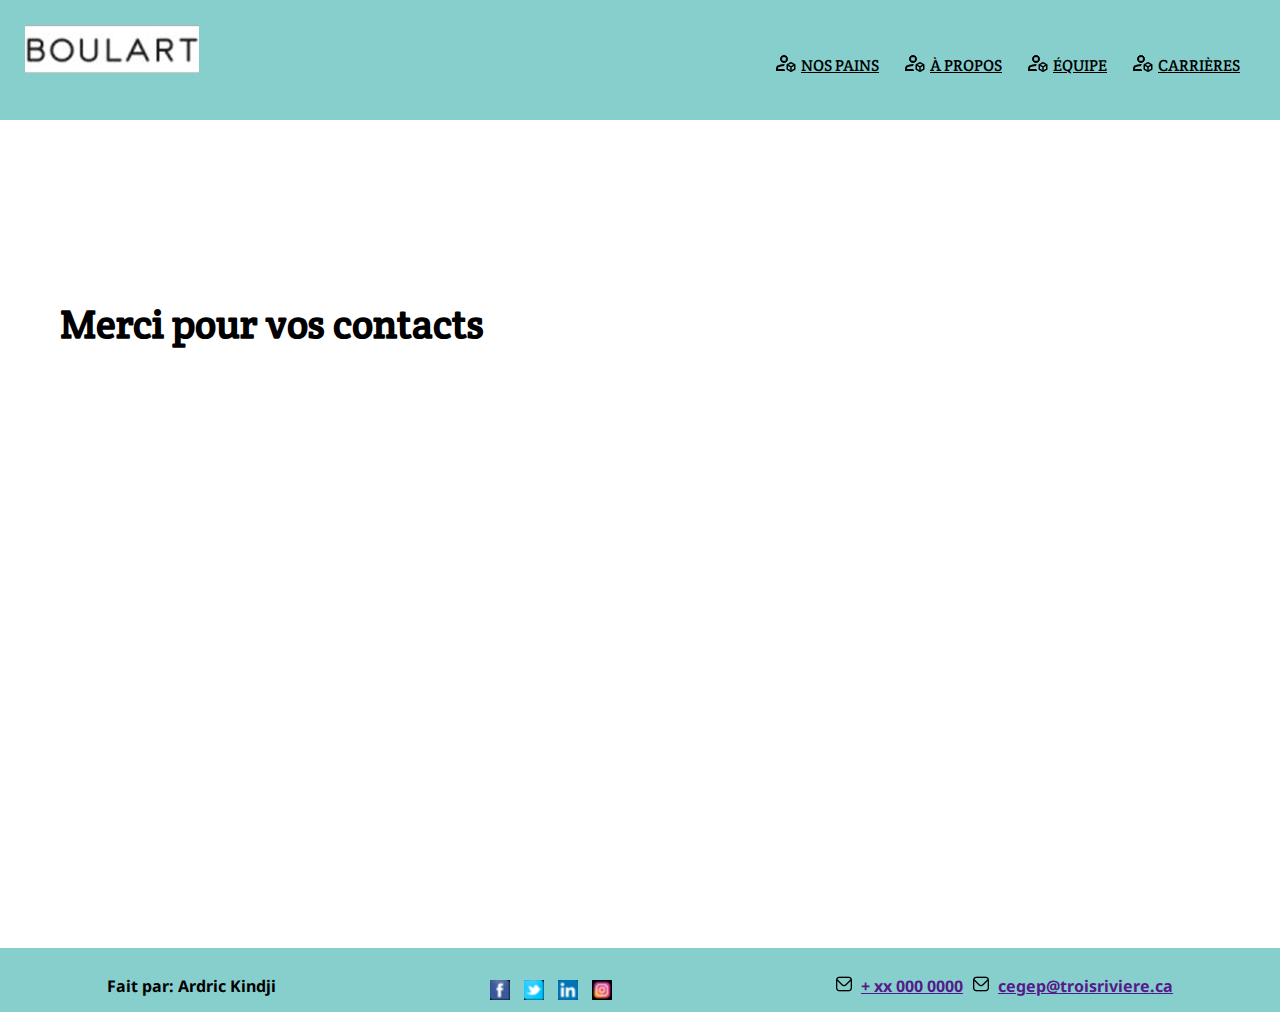
<file: contact.html>
<!DOCTYPE html>
            <html lang="fr">
            <head>
                <meta charset="UTF-8">
                <meta name="viewport" content="width=device-width, initial-scale=1.0">
                <link rel="stylesheet" type="text/css" href="style/css/style.css">
                <link rel="stylesheet" type="text/css" href="css/normalize.css">
                <link rel="preconnect" href="https://fonts.googleapis.com">
                <link rel="preconnect" href="https://fonts.gstatic.com" crossorigin>
                <link href="https://fonts.googleapis.com/css2?family=Crete+Round&display=swap" rel="stylesheet">
                <link rel="preconnect" href="https://fonts.googleapis.com">
                <link rel="preconnect" href="https://fonts.gstatic.com" crossorigin>
                <link href="https://fonts.googleapis.com/css2?family=Noto+Sans&display=swap" rel="stylesheet">
                <script src="script.js"></script>
                <title>Document</title>
            </head>


    <body>

        <main>
            <header class="bloc">
                            
           <a href="index.html"><h1 class="bloc__text"><img  src="images/logo.jpg" alt="Logo" title="Le logo de la compagnie boulart" ></h1></a>     

                                <nav class="bloc__nav" >
                                
                                            <ul class="item">

                                                    <li class="item__list"><img class="item__icon" src="images/icon.png" alt="Icon menu" title="L'icone du nemu"><a href="" class="item__link">NOS PAINS</a></li>

                                                    <li class="item__list"><img class="item__icon" src="images/icon.png" alt="Icon menu" title="L'icone du nemu"><a href="" class="item__link">À PROPOS</a></li>
                                                                
                                                    <li class="item__list"><img class="item__icon" src="images/icon.png" alt="Icon menu" title="L'icone du nemu"><a href="" class="item__link " >ÉQUIPE</a></li>
                                                    

                                                    <li class="item__list"><img  class="item__icon" src="images/icon.png" alt="Icon menu" title="L'icone du nemu"><a href="" class="item__link" >CARRIÈRES</a></li>
                                                    
                                            </ul>

                             
                                    

                                </nav>
                        
        </header>

          
                
                           

                                    <section class="section-contacts">

                                        <div class="container section-contacts__confirmation">

                                            <h2 class="" >Merci pour vos contacts</h2>
                                        
                                        </div>
                                    </section>








           



            <footer>

                <div class="card-footer">
              

                                        <div class="footer-bloc-1">
                                            <p class="footer-bloc-1__text">Fait par: Ardric Kindji</p>
                                        </div>
                            
                                    
                        
                                        <div class="footer-bloc-2 ">
                                            <a class="footer-bloc-2__link-1"  href="https://fr-ca.facebook.com" title="Accéder au site" target="_blank"><img  class="footer-bloc-2__link-1  footer-bloc-2__link-1--icone" src="images/facebook.png" alt="icone facebook"></a>  
                                            <a class="footer-bloc-2__link-2"  href="https://twitter.com" title="Accéder au site" target="_blank"><img class="footer-bloc-2__link-2  footer-bloc-2__link-2--icone" src="images/twitter.png" alt="icone twitter"></a> 

                                            <a class="footer-bloc-2__link-3" href="https://fr.linkedin.com/" title="Accéder au site" target="_blank"><img class="footer-bloc-2__link-3   footer-bloc-2__link-3--icone" src="images/linkded.png" alt="icone linkedin"></a> 
                                            <a class="footer-bloc-2__link-4"  href="https://www.instagram.com" title="Accéder au site" target="_blank"><img  class="footer-bloc-2__link-4  footer-bloc-2__link-4--icone" src="images/instagram.png" alt="icone instagram"></a>
                                        </div> 
            
                                     


                            <div class="footer-bloc-3">
                                            <div class="sous-bloc-footer-1">
                                            <p class="sous-bloc-footer-1__one"> <a href=""><img class="sous-bloc-footer-1__one  sous-bloc-footer-1__one--icone"  src="images/enveloppe.png" alt="image d'icone telephone">+ xx 000 0000</a> </p>
                                            </div>

                                            <div class="sous-bloc-footer-2">
                                            <p class="sous-bloc-footer-2__one"> <a href=""><img class="sous-bloc-footer-2__one   sous-bloc-footer-2__one--icone" src="images/enveloppe.png" alt="image d'icone enveloppe">cegep@troisriviere.ca</a></p>
                                            </div>
                            </div> 
                  
            
                </div>              


            </footer>

            
        </main>

 </body>
</file>
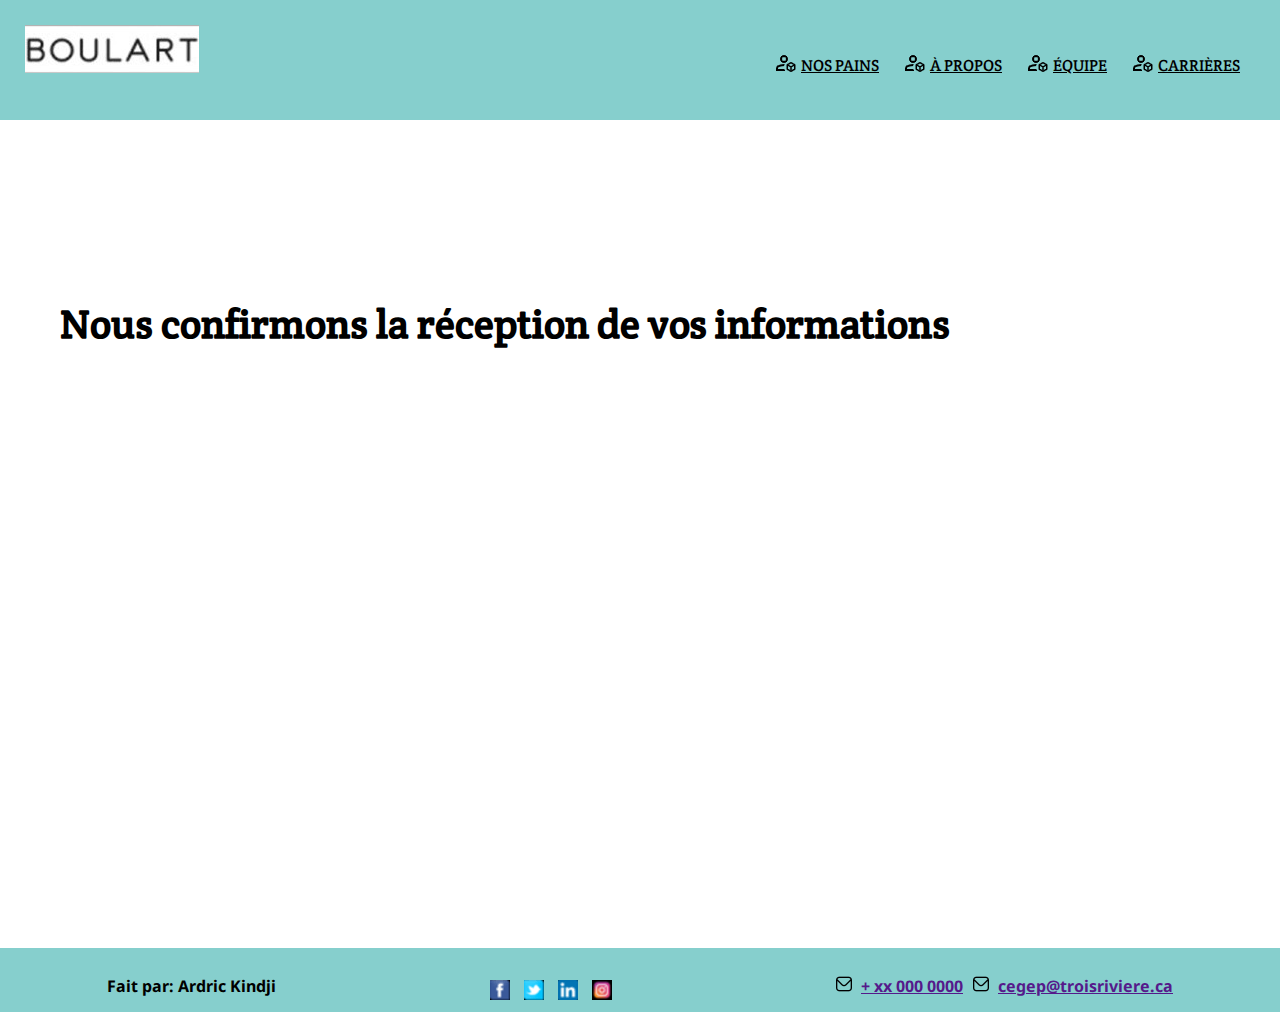
<file: soumission.html>
<!DOCTYPE html>
            <html lang="fr">
            <head>
                <meta charset="UTF-8">
                <meta name="viewport" content="width=device-width, initial-scale=1.0">
                <link rel="stylesheet" type="text/css" href="style/css/style.css">
                <link rel="stylesheet" type="text/css" href="css/normalize.css">
                <link rel="preconnect" href="https://fonts.googleapis.com">
                <link rel="preconnect" href="https://fonts.gstatic.com" crossorigin>
                <link href="https://fonts.googleapis.com/css2?family=Crete+Round&display=swap" rel="stylesheet">
                <link rel="preconnect" href="https://fonts.googleapis.com">
                <link rel="preconnect" href="https://fonts.gstatic.com" crossorigin>
                <link href="https://fonts.googleapis.com/css2?family=Noto+Sans&display=swap" rel="stylesheet">
                <script src="script.js"></script>
                <title>Document</title>
            </head>


     <body>

        <main>

             <header class="bloc">
                            
                              <a href="index.html"> <h1 class="bloc__text"><img  src="images/logo.jpg" alt="Logo" title="Le logo de la compagnie boulart" ></h1></a>     

                                                    <nav class="bloc__nav" >
                                                    
                                                                <ul class="item">

                                                                        <li class="item__list"><img class="item__icon" src="images/icon.png" alt="Icon menu" title="L'icone du nemu"><a href="" class="item__link">NOS PAINS</a></li>

                                                                        <li class="item__list"><img class="item__icon" src="images/icon.png" alt="Icon menu" title="L'icone du nemu"><a href="" class="item__link">À PROPOS</a></li>
                                                                                    
                                                                        <li class="item__list"><img class="item__icon" src="images/icon.png" alt="Icon menu" title="L'icone du nemu"><a href="" class="item__link " >ÉQUIPE</a></li>
                                                                        

                                                                        <li class="item__list"><img  class="item__icon" src="images/icon.png" alt="Icon menu" title="L'icone du nemu"><a href="" class="item__link" >CARRIÈRES</a></li>
                                                                        
                                                                </ul>

                                                 
                                                        

                                                    </nav>
                                            
                            </header>

           
                
              

                        <section class="section-contacts">

                            <div class="container section-contacts__confirmation">

                                <h2 class="" >Nous confirmons la réception de vos informations</h2>
                            
                            </div>
                        </section>



             
          



            <footer>

                <div class="card-footer">
              

                                        <div class="footer-bloc-1">
                                            <p class="footer-bloc-1__text">Fait par: Ardric Kindji</p>
                                        </div>
                            
                                    
                        
                                        <div class="footer-bloc-2 ">
                                            <a class="footer-bloc-2__link-1"  href="https://fr-ca.facebook.com" title="Accéder au site" target="_blank"><img  class="footer-bloc-2__link-1  footer-bloc-2__link-1--icone" src="images/facebook.png" alt="icone facebook"></a>  
                                            <a class="footer-bloc-2__link-2"  href="https://twitter.com" title="Accéder au site" target="_blank"><img class="footer-bloc-2__link-2  footer-bloc-2__link-2--icone" src="images/twitter.png" alt="icone twitter"></a> 

                                            <a class="footer-bloc-2__link-3" href="https://fr.linkedin.com/" title="Accéder au site" target="_blank"><img class="footer-bloc-2__link-3   footer-bloc-2__link-3--icone" src="images/linkded.png" alt="icone linkedin"></a> 
                                            <a class="footer-bloc-2__link-4"  href="https://www.instagram.com" title="Accéder au site" target="_blank"><img  class="footer-bloc-2__link-4  footer-bloc-2__link-4--icone" src="images/instagram.png" alt="icone instagram"></a>
                                        </div> 
            
                                     


                            <div class="footer-bloc-3">
                                            <div class="sous-bloc-footer-1">
                                            <p class="sous-bloc-footer-1__one"> <a href=""><img class="sous-bloc-footer-1__one  sous-bloc-footer-1__one--icone"  src="images/enveloppe.png" alt="image d'icone telephone">+ xx 000 0000</a> </p>
                                            </div>

                                            <div class="sous-bloc-footer-2">
                                            <p class="sous-bloc-footer-2__one"> <a href=""><img class="sous-bloc-footer-2__one   sous-bloc-footer-2__one--icone" src="images/enveloppe.png" alt="image d'icone enveloppe">cegep@troisriviere.ca</a></p>
                                            </div>
                            </div> 
                  
            
                </div>              


            </footer>

        </main>


 </body>
</file>
<file: style/css/style.css>
@charset "UTF-8";
/*--------------style formulaire-----------------------------*/
#form {
  width: 45%;
  margin: 40px 20px 0 auto;
  float: right;
  padding: 20px;
  background-color: #D3BE5F;
  font-size: 12px;
  border-radius: 20px;
}
#form h2 {
  font-size: 26px;
  margin-top: 15px;
  margin-bottom: 10px;
  color: black;
  font-weight: bold;
}
#form p {
  font-size: 17px;
  margin-top: 5px;
  color: black;
  font-weight: bold;
}

.flexbox-form {
  display: flex;
  flex-direction: row;
  gap: 8px;
}

.flexbox-form input, .flexbox-1-form input {
  width: 100%;
  height: 45px;
  border: 2px solid black;
  border-radius: 1px;
  display: block;
  font-size: 20px;
  padding: 10px;
  font-weight: bolder;
}

.flexbox-1-form {
  display: flex;
  flex-direction: column;
}

#form button:hover {
  background-color: #622827;
}

.input-control input:focus {
  outline: 0;
}

.flexbox-form .input-control {
  margin-bottom: 19px;
  width: 100%;
}

.flexbox-1-form .input-control {
  margin-bottom: 19px;
}

textarea {
  width: 100%;
  height: 170px;
  border: 2px solid black;
  outline: 0;
}

.input-control textarea {
  font-size: 20px;
  font-weight: bolder;
}

.input-control.success input, .input-control.success textarea {
  border-color: #09c372;
}

.input-control.error input, .input-control.error textarea {
  border-color: red;
}

.input-control .errorMessage {
  color: red;
  font-size: 15px;
  height: 13px;
}

/*---------------------Style section 9-----------------------*/
.section-9 {
  margin-bottom: 10px;
  background-size: cover;
  width: 100%;
  height: 100%;
  padding-bottom: 12px;
  display: flex;
  flex-direction: column;
  text-align: center;
  margin-bottom: 5px;
  border: #F4F5F2;
  background-color: #F4F5F2;
}

.item-3 {
  list-style: none;
}
.item-3 .item3__list {
  display: inline-block;
  margin-right: 50px;
  font-size: 20px;
}
.item-3 .item3__list .item3__link {
  color: black;
  font-weight: bold;
}

.marg-bloc-last {
  border: 1px solid #F4F5F2;
  margin: auto 35px;
}

/*---------------------Style section 8-----------------------*/
.section-8 {
  margin: 40px 10px 50px;
  height: 740px;
  background: url("https://www.google.com/maps/vt/data=[base64]") center;
  background-size: cover;
}

/*---------------------Style section 7-----------------------*/
.section-7 {
  height: 100%;
  padding-top: 40px;
  padding-bottom: 70px;
  background-color: #86CFCD;
  margin: auto;
}
.section-7 .section-7__first {
  font-weight: bold;
  text-transform: uppercase;
  text-align: center;
  padding: 50px 0 2.5rem 0;
  margin-bottom: 15px;
  color: #D7662C;
  font-size: 40px;
}
.section-7 .section-7__second {
  text-align: center;
  margin-bottom: 1.875rem;
  font-weight: bold;
  font-size: 1.188rem;
  color: black;
}
.section-7 .section-7__tree {
  padding-left: 0;
}
.section-7 .section-7__tree #flexbox-steps-one {
  /*display: flex;*/
  display: grid;
  grid-template-columns: repeat(4, 1fr);
  gap: 1.875rem;
  margin: auto;
}

.section-7 ul li {
  width: 100%;
  /* float: left;*/
  padding-top: 5px;
  text-align: center;
  margin: 1.25rem;
  box-shadow: 5px 5px 14px #F4F5F2;
  padding-left: 9px;
  background-color: #F4F5F2;
  border-radius: 6px;
}

.section-7 h4 {
  margin-bottom: 1.25rem;
  font-size: 1.25rem;
  text-align: left;
  color: black;
  font-weight: bold;
}

.section-7 h5 {
  margin-bottom: 1.25rem;
  font-size: 0.8rem;
  text-align: left;
  color: black;
  font-weight: bold;
}

.section-7 P {
  margin-bottom: 1.25rem;
  padding-right: 15px;
  font-size: 15px;
  font-weight: bold;
}

.step-4__one, .step-5__one, .step-6__one, .step-7__one {
  border-radius: 10px;
}

.item-2 {
  list-style: none;
}

#step-4, #step-5, #step-6 {
  text-align: justify;
  border-right: 7px black solid;
}

#step-7 {
  text-align: justify;
}

.step-div__first, .step-div__two {
  margin-right: 5px;
}

.step-4__four, .step-5__four, .step-6__four, .step-7__four {
  text-align: justify;
}

/*---------------------Style section 6-----------------------*/
.section-6 {
  height: 100%;
  background-color: #F4F5F2;
  padding-top: 70px;
  padding-bottom: 70px;
}
.section-6 .section-6__flexbox {
  display: grid;
  grid-template-columns: 1fr 1fr;
  gap: 40px;
  width: 100%;
}
.section-6 .section-6__flexbox .bloc-info .bloc-info__two {
  text-align: justify;
  font-size: 16px;
  font-weight: bold;
}
.section-6 .section-6__flexbox .bloc-info .bloc-info__tree {
  display: grid;
  grid-template-columns: 1fr 1fr;
  gap: 2px;
  width: 100%;
}
.section-6 .section-6__flexbox .bloc-info .bloc-info__tree .sous-bloc1 .sous-bloc1__one {
  font-size: 60px;
  font-weight: bold;
}
.section-6 .section-6__flexbox .bloc-info .bloc-info__tree .sous-bloc1 .sous-bloc1__two {
  font-size: small;
  margin-top: 2px;
  font-weight: normal;
}
.section-6 .section-6__flexbox .bloc-info .bloc-info__tree .sous-bloc2 .sous-bloc2__one {
  font-size: 60px;
  font-weight: bold;
}
.section-6 .section-6__flexbox .bloc-info .bloc-info__tree .sous-bloc2 .sous-bloc2__two {
  font-size: small;
  margin-top: 2px;
  font-weight: normal;
}

/*---------------------Style section-5-----------------------*/
.section-5 {
  height: 100%;
  background-color: #F4F5F2;
}
.section-5 .section-5__first {
  font-weight: bold;
  text-transform: uppercase;
  text-align: center;
  padding: 9.375rem 0 2.5rem 0;
  margin-bottom: 1.25rem;
  color: black;
  font-size: 40px;
  margin-top: 1px;
}
.section-5 .section-5__second {
  text-align: center;
  margin-bottom: 1.875rem;
  font-weight: bold;
  font-size: 1.188rem;
}
.section-5 .section-5__tree #flexbox-steps {
  /*display: flex;*/
  display: grid;
  grid-template-columns: repeat(3, 1fr);
  gap: 1.875rem;
}

.section-5 .item-1 {
  list-style: none;
}
.section-5 li {
  width: 100%;
  /* float: left;*/
  padding-top: 5px;
  text-align: center;
  margin: 1.25rem;
}
.section-5 .step-1__first, .section-5 .step-2__first, .section-5 .step-3__first {
  border-radius: 50%;
}
.section-5 p {
  font-weight: bold;
}

/*-------------------------------Style section-4----------------------------------*/
.section-4 {
  background-color: #86CFCD;
  height: 100%;
  display: flex;
  align-items: center;
  justify-content: space-between;
  margin: 40px auto 1px;
}
.section-4 .section-4__first {
  font-size: 15px;
  width: 596px;
  height: 120px;
  text-align: center;
  margin-top: 10px;
  margin-right: 5px;
  color: black;
  font-weight: bold;
}

/*---------------------Style section-3-------------------------------------*/
.section-3 {
  background-color: #F4F5F2;
  height: 100%;
}
.section-3 .section-3__first {
  text-align: center;
  margin: 3.125rem auto 0.625rem;
  width: auto;
  font-weight: bold;
}
.section-3 .section-3__second {
  display: flex;
  align-items: center;
  gap: 1px;
  width: auto;
  justify-content: space-around;
  font-size: 1.188rem;
  font-weight: bold;
}
.section-3 .section-3__second form input .bloc-x {
  width: 21.875rem;
  height: 2.5rem;
  border: 1px solid;
  font-weight: bold;
}
.section-3 .section-3__second form input .bloc-y {
  width: 10.625rem;
  height: 2.813rem;
  margin-left: 0.625rem;
  font-weight: bold;
  padding: 10.625rem;
}

.section-3__second input {
  border: 1px solid black;
}
.section-3__second .bloc-x {
  width: 350px;
  height: 40px;
}

/*---------------------Style section-2-----------------------*/
.section-2 {
  height: 600px;
  background-size: cover;
}
.section-2 .slideshow-container {
  position: relative;
  height: auto;
  width: 100%;
  max-width: 1200px;
  margin: 0 auto;
  padding: 0;
}
.section-2 .slideshow-container .slide {
  position: absolute;
  width: 100%;
  height: auto;
  justify-content: center;
  margin: 15px auto 0;
}
.section-2 .slideshow-container .fade {
  display: none;
}

/*---------------------Style header-------------------------------------------------------*/
.item {
  list-style: none;
}
.item .item__list {
  display: inline-block;
}
.item .item__list .item__link {
  font-weight: bold;
  color: black;
  margin-right: 1.25rem;
  font-size: 1rem;
  list-style: none;
  font-weight: 100;
  font-family: "crete round", serif, "Arial black", sans-serif;
}
.item .item__list .item__icon {
  margin-right: 0.188rem;
  margin-bottom: -4px;
}

.bloc {
  background-color: #86CFCD;
  height: 120px;
}
.bloc .bloc__text {
  float: left;
  margin-top: 1.563rem;
  margin-left: 1.563rem;
  background-size: cover;
  font-size: xx-large;
}
.bloc .bloc__nav {
  float: right;
  margin-top: 2.188rem;
  margin-right: 1.25rem;
}

/*---------------------Style section grid--------------------------------*/
.section-grid {
  background-color: #86CFCD;
  padding: 60px 0;
}
.section-grid .grid {
  display: grid;
  grid-template-columns: repeat(7, 1fr);
  grid-template-rows: repeat(4, 1fr);
}
.section-grid .grid .grid__mosaique {
  grid-column: span 1;
  grid-row: span 1;
  width: 100%;
  height: 100%;
  object-fit: cover;
  border-radius: 10px;
  border: 5px solid #D7662C;
  transition: all 0.2s;
  min-height: 220px;
  background-size: cover;
  display: flex;
  justify-content: center;
  align-items: center;
  text-shadow: 10px 10px 10px black;
  font-size: 32px;
  color: black;
  font-weight: bold;
  margin-bottom: 40px;
}
.section-grid .grid .grid__mosaique:hover {
  border: 6px solid #D3BE5F;
}
.section-grid .grid #menu-1 {
  grid-column: span 3;
  grid-row: span 2;
  background-image: url(https://encrypted-tbn0.gstatic.com/images?q=tbn:ANd9GcTwRqC5ARDXxFAg2laz1l6IanpT-iiGunOYrg&s);
}
.section-grid .grid #menu-2 {
  grid-column: span 2;
  grid-row: span 2/4;
  background-image: url(https://www.mayrand.ca/globalassets/mayrand/catalog-mayrand/emballage/48181-panini-precuit-surgele-bridor-2.jpg);
}
.section-grid .grid #menu-3 {
  grid-column: 3/3;
  grid-row: 3/3;
  background-image: url(https://images.costcobusinessdelivery.com/ImageDelivery/imageService?profileId=12027981&itemId=138904&recipeName=680);
}
.section-grid .grid #menu-4 {
  grid-column: span 3;
  grid-row: span 2;
  background-image: url(https://eurousa.com/wp-content/uploads/009016-boulart_parisian_baguette-02.jpg);
}
.section-grid .grid #menu-5 {
  grid-column: 6/6;
  grid-row: 2/2;
  background-image: url(https://encrypted-tbn0.gstatic.com/images?q=tbn:ANd9GcTWTkAVc5iglKDrFHyt64cahoV5a8Kgp3x3tQ&s);
}
.section-grid .grid #menu-6 {
  grid-column: 7/7;
  grid-row: span 2/4;
  background-image: url(https://encrypted-tbn0.gstatic.com/images?q=tbn:ANd9GcSMnbHbOuOHFzjJImHuOkB_2apP0JWUNP9H2A&s);
}

/* Style ------------------------Général--------------------------------------*/
* {
  box-sizing: border-box;
}

.container {
  width: 100%;
  max-width: 1200px;
  margin: 0 auto;
  padding: 1.25rem;
}

h1, h2, h3, h4, h5, h6, label {
  font-family: "crete round", serif, "Arial black", sans-serif;
}

p, a, form {
  line-height: 1.25rem;
  font-family: "Noto Sans", serif, "Arial black", sans-serif;
}

.marg-bloc {
  margin: 0 2.188rem;
  font-weight: 100;
  border: 1px solid black;
  box-shadow: 4px 4px 4px #622827;
}

/*---------------------Style @EXTEND-----------------------------------------------------*/
.commun, .bloc-y, .section-4__second, #form button, .section-6 button {
  color: #F4F5F2;
  background-color: #D7662C;
  border: 1px solid black;
  border-radius: 5px;
  font-weight: bold;
  width: 170px;
  font-size: 19px;
  font-family: "crete round", serif, "Arial black", sans-serif;
}
.commun:hover, .bloc-y:hover, .section-4__second:hover, #form button:hover, .section-6 button:hover {
  background-color: #622827;
}

.section-6 button {
  height: 45px;
  margin-top: 80px;
}

#form button {
  padding: 10px;
  margin-top: 10px;
  font-size: 19px;
  font-weight: bolder;
  display: block;
}

.bloc-y, .section-4__second {
  height: 45px;
  margin-left: 10px;
  padding: 10px;
}

/*---------------------footer---------------------------------------*/
footer {
  height: 100%;
  background-color: #86CFCD;
  padding-top: 12px;
}
footer .card-footer {
  display: flex;
  flex-direction: row;
  justify-content: space-around;
  margin: auto;
}
footer .card-footer .footer-bloc-2 {
  margin-top: 20px;
}
footer .card-footer .footer-bloc-3 {
  display: flex;
  flex-direction: row;
  gap: 10px;
}

.sous-bloc-footer-1__one--icone, .sous-bloc-footer-2__one--icone {
  margin-right: 9px;
}

.footer-bloc-1__text, .sous-bloc-footer-1__one, .sous-bloc-footer-2__one {
  color: black;
  font-weight: bolder;
}

.footer-bloc-2__link-1, .footer-bloc-2__link-2, .footer-bloc-2__link-3, .footer-bloc-2__link-4 {
  margin-right: 5px;
}

/*-------------section confirmation formulaire-----------------------*/
.section-contacts {
  height: 700px;
}
.section-contacts .section-contacts__confirmation {
  text-align: justify;
  align-items: center;
  margin-top: 10%;
}

.section-contacts h2 {
  font-size: 40px;
}

/*--------------section queries------------------------------*/
@media all and (max-width: 1200px) {
  .section-2 {
    height: 100%;
  }
}
@media all and (max-width: 960px) {
  .item {
    list-style: none;
  }
  .item .item__list {
    display: block; /* Masquer les onglets sur les écrans réduits */
    margin-top: -29px;
    margin-bottom: 27px;
  }
  .item .item__list .item__icon {
    margin-right: 3px;
    margin-bottom: -4px;
  }
  .section-2 {
    height: 390px;
  }
  .slide {
    margin-bottom: 2px;
  }
  .section-6 {
    height: 100%;
    background-color: #F4F5F2;
    padding-top: 70px;
    padding-bottom: 70px;
  }
  .section-6 .section-6__flexbox {
    grid-template-columns: 1fr;
  }
  .section-6 .section-6__flexbox .bloc-info .bloc-info__two {
    text-align: justify;
    font-size: 16px;
    font-weight: bold;
  }
  .section-6 .section-6__flexbox .bloc-info .bloc-info__tree {
    display: grid;
    grid-template-columns: 1fr 1fr;
    gap: 2px;
    width: 100%;
  }
  .section-6 .section-6__flexbox .bloc-info .bloc-info__four {
    width: 170px;
    height: 45px;
    border-radius: 5px;
    border: 2px solid;
    margin-top: 80px;
  }
  .section-grid {
    background-color: #F4F5F2;
    padding: 60px 0;
  }
  .section-grid .grid {
    grid-template-columns: repeat(2, 1fr);
    grid-template-rows: repeat(3, 1fr);
  }
  .section-grid .grid .grid__mosaique {
    grid-column: span 1;
    grid-row: span 1;
    width: 100%;
    height: 100%;
    object-fit: cover;
    border-radius: 10px;
    border: 5px solid #D7662C;
    transition: all 0.2s;
    min-height: 220px;
    background-size: cover;
    display: flex;
    justify-content: center;
    align-items: center;
    text-shadow: 10px 10px 10px black;
    font-size: 32px;
    color: black;
    font-weight: bold;
    margin-bottom: 40px;
  }
  .section-grid .grid .grid__mosaique:hover {
    border: 6px solid #D3BE5F;
  }
  .section-grid .grid #menu-1, .section-grid .grid #menu-2, .section-grid .grid #menu-3, .section-grid .grid #menu-4, .section-grid .grid #menu-5, .section-grid .grid #menu-6 {
    grid-column: span 1;
    grid-row: span 1;
  }
  .section-7 {
    height: 100%;
    padding-top: 40px;
    padding-bottom: 70px;
    background-color: #86CFCD;
    margin: auto;
  }
  .section-7 .section-7__first {
    font-weight: bold;
    text-transform: uppercase;
    text-align: center;
    padding: 50px 0 2.5rem 0;
    margin-bottom: 15px;
    color: #F4F5F2;
    font-size: 40px;
  }
  .section-7 .section-7__second {
    text-align: center;
    margin-bottom: 1.875rem;
    font-weight: bold;
    font-size: 1.188rem;
    color: black;
  }
  .section-7 .section-7__tree #flexbox-steps-one {
    grid-template-columns: repeat(2, 1fr);
  }
  #flexbox-steps {
    /*display: flex;*/
    grid-template-columns: repeat(2, 1fr);
  }
  #step-3 {
    grid-column: span 2;
  }
  .section-4 {
    flex-direction: column;
  }
  .section-4__second, .section-4__first, .section-3__first, .section-3__second form {
    align-items: center;
    margin: auto;
    margin-bottom: 20px;
  }
  .bloc-y, .bloc-x {
    display: flex;
    flex-direction: column;
    margin: auto;
    margin-top: 15px;
    align-items: center;
    justify-content: center;
  }
  .section-3__second input, .section-3__second button {
    align-items: center;
    display: flex;
    flex-direction: column;
  }
  .section-3 {
    justify-content: center;
  }
}
@media all and (max-width: 760px) {
  .section-2 {
    height: 340px;
  }
}
@media all and (max-width: 570px) {
  .flexbox-form input, .flexbox-1-form input {
    font-size: 12px;
  }
  h1, h2, h3, h4, h5, h6 {
    font-size: 8px;
  }
  .section-2 {
    height: 320px;
    background-size: cover;
  }
  .bloc-image__card, .bloc-info__one, .bloc-info__two, .bloc-info__tree {
    width: 100%;
  }
  .section-4__first {
    width: 100%;
  }
}
</file>
